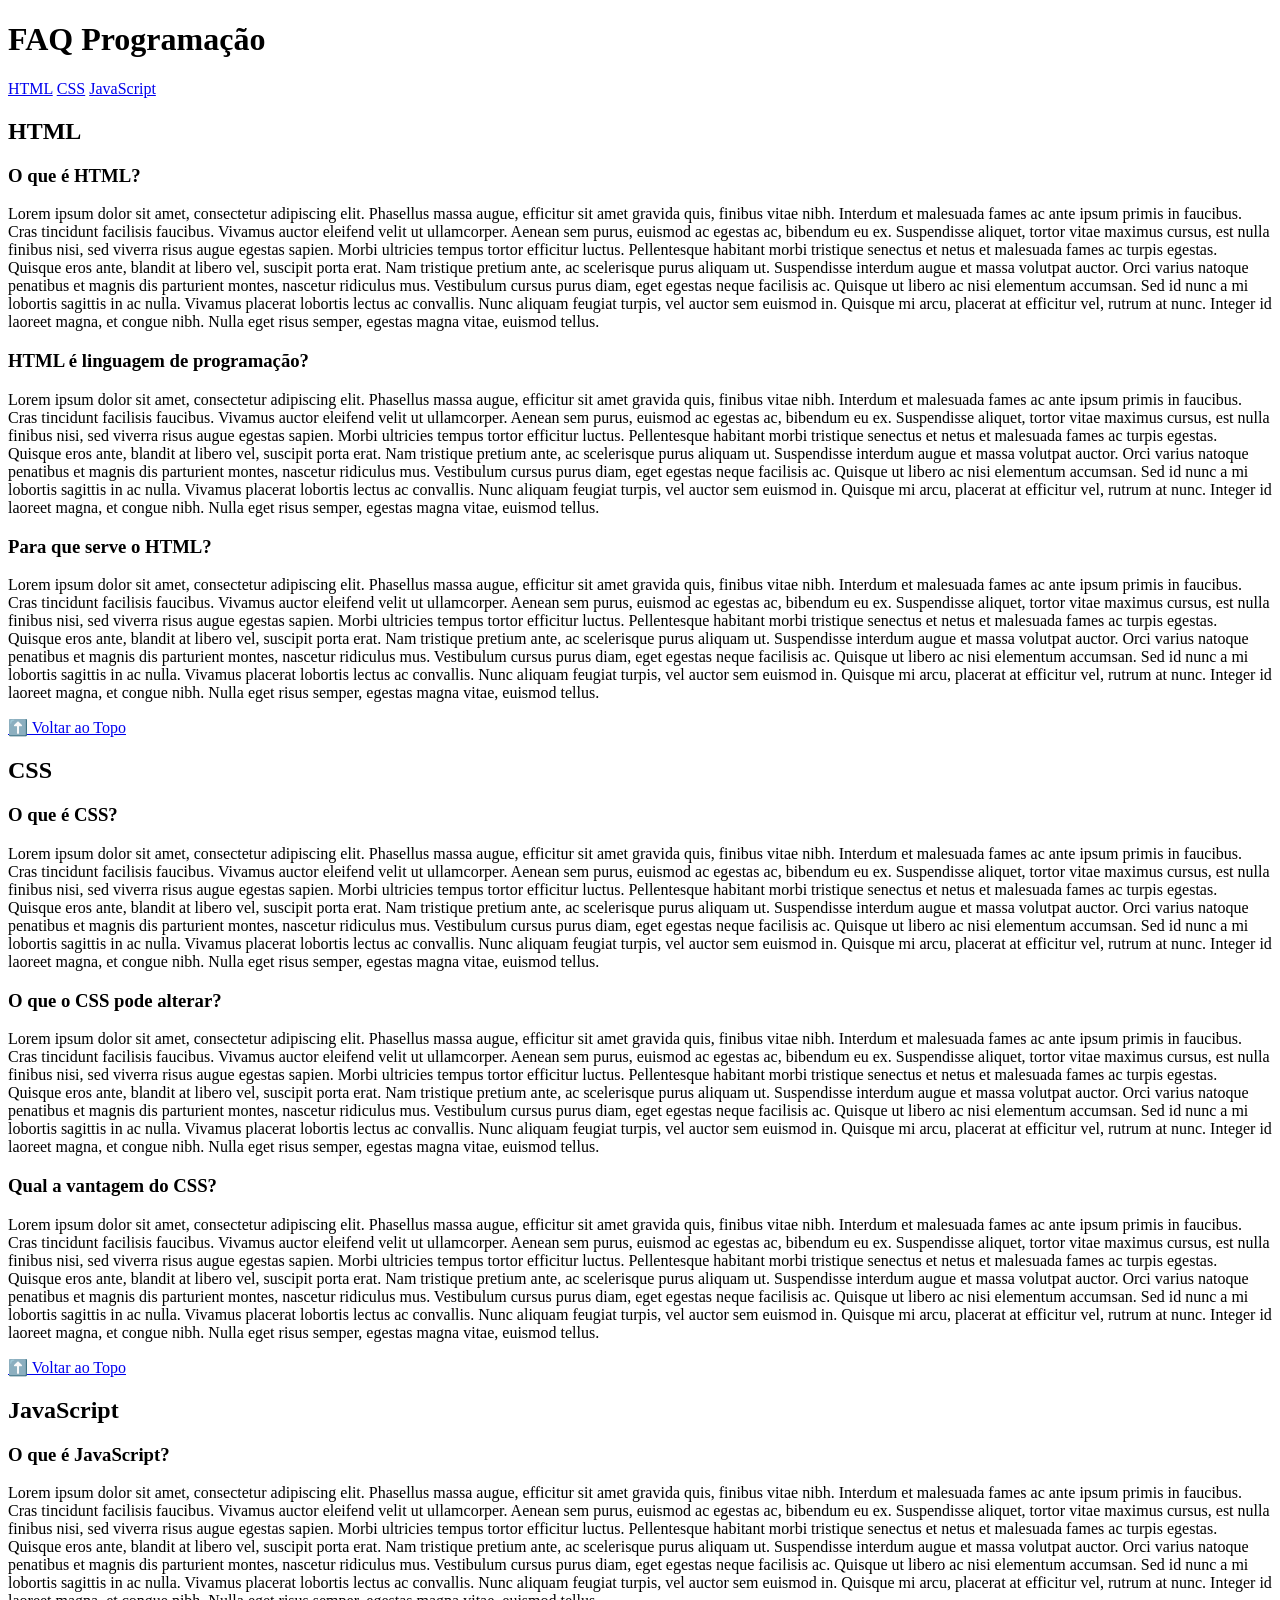
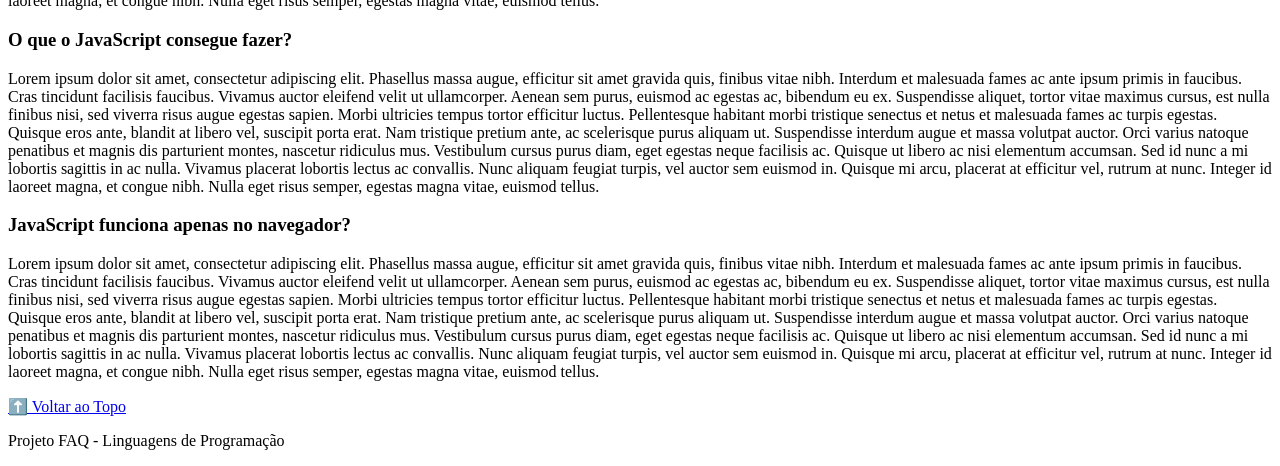
<file: FAQ/index.html>
<!DOCTYPE html>
<html lang="pt-br">
<head>
    <meta charset="UTF-8">
    <meta name="viewport" content="width=device-width, initial-scale=1.0">
    <title>FAQ - Linguagens de Programação</title>
</head>
<body>
    <header>
        <div>
            <h1>FAQ Programação</h1>
            <nav>
                <a href="#html">HTML</a>
                <a href="#css">CSS</a>
                <a href="#javascript">JavaScript</a>
            </nav>
        </div>
    </header>
    <main>
        <section>
            <h2> HTML </h2>
            <div>
                <h3> O que é HTML?</h3>
                <p>
                    Lorem ipsum dolor sit amet, consectetur adipiscing elit. Phasellus massa augue, efficitur sit amet gravida quis, finibus vitae nibh. Interdum et malesuada fames ac ante ipsum primis in faucibus. Cras tincidunt facilisis faucibus. Vivamus auctor eleifend velit ut ullamcorper. Aenean sem purus, euismod ac egestas ac, bibendum eu ex. Suspendisse aliquet, tortor vitae maximus cursus, est nulla finibus nisi, sed viverra risus augue egestas sapien. Morbi ultricies tempus tortor efficitur luctus.

                    Pellentesque habitant morbi tristique senectus et netus et malesuada fames ac turpis egestas. Quisque eros ante, blandit at libero vel, suscipit porta erat. Nam tristique pretium ante, ac scelerisque purus aliquam ut. Suspendisse interdum augue et massa volutpat auctor. Orci varius natoque penatibus et magnis dis parturient montes, nascetur ridiculus mus. Vestibulum cursus purus diam, eget egestas neque facilisis ac. Quisque ut libero ac nisi elementum accumsan. Sed id nunc a mi lobortis sagittis in ac nulla. Vivamus placerat lobortis lectus ac convallis. Nunc aliquam feugiat turpis, vel auctor sem euismod in. Quisque mi arcu, placerat at efficitur vel, rutrum at nunc. Integer id laoreet magna, et congue nibh. Nulla eget risus semper, egestas magna vitae, euismod tellus.
                </p>
            </div>
            <DIV>
                <H3>HTML é linguagem de programação?</H3>
                <P>
                    Lorem ipsum dolor sit amet, consectetur adipiscing elit. Phasellus massa augue, efficitur sit amet gravida quis, finibus vitae nibh. Interdum et malesuada fames ac ante ipsum primis in faucibus. Cras tincidunt facilisis faucibus. Vivamus auctor eleifend velit ut ullamcorper. Aenean sem purus, euismod ac egestas ac, bibendum eu ex. Suspendisse aliquet, tortor vitae maximus cursus, est nulla finibus nisi, sed viverra risus augue egestas sapien. Morbi ultricies tempus tortor efficitur luctus.

                    Pellentesque habitant morbi tristique senectus et netus et malesuada fames ac turpis egestas. Quisque eros ante, blandit at libero vel, suscipit porta erat. Nam tristique pretium ante, ac scelerisque purus aliquam ut. Suspendisse interdum augue et massa volutpat auctor. Orci varius natoque penatibus et magnis dis parturient montes, nascetur ridiculus mus. Vestibulum cursus purus diam, eget egestas neque facilisis ac. Quisque ut libero ac nisi elementum accumsan. Sed id nunc a mi lobortis sagittis in ac nulla. Vivamus placerat lobortis lectus ac convallis. Nunc aliquam feugiat turpis, vel auctor sem euismod in. Quisque mi arcu, placerat at efficitur vel, rutrum at nunc. Integer id laoreet magna, et congue nibh. Nulla eget risus semper, egestas magna vitae, euismod tellus.
                </P>
            </DIV>

            <div>
                <h3>Para que serve o HTML?</h3>
                <p>
                    Lorem ipsum dolor sit amet, consectetur adipiscing elit. Phasellus massa augue, efficitur sit amet gravida quis, finibus vitae nibh. Interdum et malesuada fames ac ante ipsum primis in faucibus. Cras tincidunt facilisis faucibus. Vivamus auctor eleifend velit ut ullamcorper. Aenean sem purus, euismod ac egestas ac, bibendum eu ex. Suspendisse aliquet, tortor vitae maximus cursus, est nulla finibus nisi, sed viverra risus augue egestas sapien. Morbi ultricies tempus tortor efficitur luctus.

                    Pellentesque habitant morbi tristique senectus et netus et malesuada fames ac turpis egestas. Quisque eros ante, blandit at libero vel, suscipit porta erat. Nam tristique pretium ante, ac scelerisque purus aliquam ut. Suspendisse interdum augue et massa volutpat auctor. Orci varius natoque penatibus et magnis dis parturient montes, nascetur ridiculus mus. Vestibulum cursus purus diam, eget egestas neque facilisis ac. Quisque ut libero ac nisi elementum accumsan. Sed id nunc a mi lobortis sagittis in ac nulla. Vivamus placerat lobortis lectus ac convallis. Nunc aliquam feugiat turpis, vel auctor sem euismod in. Quisque mi arcu, placerat at efficitur vel, rutrum at nunc. Integer id laoreet magna, et congue nibh. Nulla eget risus semper, egestas magna vitae, euismod tellus.
                </p>
            </div>
            <a href="#topo"> ⬆️ Voltar ao Topo </a>    
        </section>
        <section>
            <h2> CSS </h2>
            <div>
                <h3> O que é CSS?</h3>
                <p>
                    Lorem ipsum dolor sit amet, consectetur adipiscing elit. Phasellus massa augue, efficitur sit amet gravida quis, finibus vitae nibh. Interdum et malesuada fames ac ante ipsum primis in faucibus. Cras tincidunt facilisis faucibus. Vivamus auctor eleifend velit ut ullamcorper. Aenean sem purus, euismod ac egestas ac, bibendum eu ex. Suspendisse aliquet, tortor vitae maximus cursus, est nulla finibus nisi, sed viverra risus augue egestas sapien. Morbi ultricies tempus tortor efficitur luctus.

                    Pellentesque habitant morbi tristique senectus et netus et malesuada fames ac turpis egestas. Quisque eros ante, blandit at libero vel, suscipit porta erat. Nam tristique pretium ante, ac scelerisque purus aliquam ut. Suspendisse interdum augue et massa volutpat auctor. Orci varius natoque penatibus et magnis dis parturient montes, nascetur ridiculus mus. Vestibulum cursus purus diam, eget egestas neque facilisis ac. Quisque ut libero ac nisi elementum accumsan. Sed id nunc a mi lobortis sagittis in ac nulla. Vivamus placerat lobortis lectus ac convallis. Nunc aliquam feugiat turpis, vel auctor sem euismod in. Quisque mi arcu, placerat at efficitur vel, rutrum at nunc. Integer id laoreet magna, et congue nibh. Nulla eget risus semper, egestas magna vitae, euismod tellus.
                </p>
            </div>
            <div>
                <h3> O que o CSS pode alterar? </h3>
                <p>
                    Lorem ipsum dolor sit amet, consectetur adipiscing elit. Phasellus massa augue, efficitur sit amet gravida quis, finibus vitae nibh. Interdum et malesuada fames ac ante ipsum primis in faucibus. Cras tincidunt facilisis faucibus. Vivamus auctor eleifend velit ut ullamcorper. Aenean sem purus, euismod ac egestas ac, bibendum eu ex. Suspendisse aliquet, tortor vitae maximus cursus, est nulla finibus nisi, sed viverra risus augue egestas sapien. Morbi ultricies tempus tortor efficitur luctus.

                    Pellentesque habitant morbi tristique senectus et netus et malesuada fames ac turpis egestas. Quisque eros ante, blandit at libero vel, suscipit porta erat. Nam tristique pretium ante, ac scelerisque purus aliquam ut. Suspendisse interdum augue et massa volutpat auctor. Orci varius natoque penatibus et magnis dis parturient montes, nascetur ridiculus mus. Vestibulum cursus purus diam, eget egestas neque facilisis ac. Quisque ut libero ac nisi elementum accumsan. Sed id nunc a mi lobortis sagittis in ac nulla. Vivamus placerat lobortis lectus ac convallis. Nunc aliquam feugiat turpis, vel auctor sem euismod in. Quisque mi arcu, placerat at efficitur vel, rutrum at nunc. Integer id laoreet magna, et congue nibh. Nulla eget risus semper, egestas magna vitae, euismod tellus.
                </p>
            </div>
            <div>
                <h3> Qual a vantagem do CSS?</h3>
                <p>
                    Lorem ipsum dolor sit amet, consectetur adipiscing elit. Phasellus massa augue, efficitur sit amet gravida quis, finibus vitae nibh. Interdum et malesuada fames ac ante ipsum primis in faucibus. Cras tincidunt facilisis faucibus. Vivamus auctor eleifend velit ut ullamcorper. Aenean sem purus, euismod ac egestas ac, bibendum eu ex. Suspendisse aliquet, tortor vitae maximus cursus, est nulla finibus nisi, sed viverra risus augue egestas sapien. Morbi ultricies tempus tortor efficitur luctus.

                    Pellentesque habitant morbi tristique senectus et netus et malesuada fames ac turpis egestas. Quisque eros ante, blandit at libero vel, suscipit porta erat. Nam tristique pretium ante, ac scelerisque purus aliquam ut. Suspendisse interdum augue et massa volutpat auctor. Orci varius natoque penatibus et magnis dis parturient montes, nascetur ridiculus mus. Vestibulum cursus purus diam, eget egestas neque facilisis ac. Quisque ut libero ac nisi elementum accumsan. Sed id nunc a mi lobortis sagittis in ac nulla. Vivamus placerat lobortis lectus ac convallis. Nunc aliquam feugiat turpis, vel auctor sem euismod in. Quisque mi arcu, placerat at efficitur vel, rutrum at nunc. Integer id laoreet magna, et congue nibh. Nulla eget risus semper, egestas magna vitae, euismod tellus.
                </p>
            </div>
            <a href="#topo"> ⬆️ Voltar ao Topo </a>  
        </section>
        <section>
            <h2> JavaScript </h2>
            <div>
                <h3> O que é JavaScript?</h3>
                <p>
                    Lorem ipsum dolor sit amet, consectetur adipiscing elit. Phasellus massa augue, efficitur sit amet gravida quis, finibus vitae nibh. Interdum et malesuada fames ac ante ipsum primis in faucibus. Cras tincidunt facilisis faucibus. Vivamus auctor eleifend velit ut ullamcorper. Aenean sem purus, euismod ac egestas ac, bibendum eu ex. Suspendisse aliquet, tortor vitae maximus cursus, est nulla finibus nisi, sed viverra risus augue egestas sapien. Morbi ultricies tempus tortor efficitur luctus.

                    Pellentesque habitant morbi tristique senectus et netus et malesuada fames ac turpis egestas. Quisque eros ante, blandit at libero vel, suscipit porta erat. Nam tristique pretium ante, ac scelerisque purus aliquam ut. Suspendisse interdum augue et massa volutpat auctor. Orci varius natoque penatibus et magnis dis parturient montes, nascetur ridiculus mus. Vestibulum cursus purus diam, eget egestas neque facilisis ac. Quisque ut libero ac nisi elementum accumsan. Sed id nunc a mi lobortis sagittis in ac nulla. Vivamus placerat lobortis lectus ac convallis. Nunc aliquam feugiat turpis, vel auctor sem euismod in. Quisque mi arcu, placerat at efficitur vel, rutrum at nunc. Integer id laoreet magna, et congue nibh. Nulla eget risus semper, egestas magna vitae, euismod tellus.
                </p>
            </div>
            <div>
                <h3> O que o JavaScript consegue fazer? </h3>
                <p>
                    Lorem ipsum dolor sit amet, consectetur adipiscing elit. Phasellus massa augue, efficitur sit amet gravida quis, finibus vitae nibh. Interdum et malesuada fames ac ante ipsum primis in faucibus. Cras tincidunt facilisis faucibus. Vivamus auctor eleifend velit ut ullamcorper. Aenean sem purus, euismod ac egestas ac, bibendum eu ex. Suspendisse aliquet, tortor vitae maximus cursus, est nulla finibus nisi, sed viverra risus augue egestas sapien. Morbi ultricies tempus tortor efficitur luctus.

                    Pellentesque habitant morbi tristique senectus et netus et malesuada fames ac turpis egestas. Quisque eros ante, blandit at libero vel, suscipit porta erat. Nam tristique pretium ante, ac scelerisque purus aliquam ut. Suspendisse interdum augue et massa volutpat auctor. Orci varius natoque penatibus et magnis dis parturient montes, nascetur ridiculus mus. Vestibulum cursus purus diam, eget egestas neque facilisis ac. Quisque ut libero ac nisi elementum accumsan. Sed id nunc a mi lobortis sagittis in ac nulla. Vivamus placerat lobortis lectus ac convallis. Nunc aliquam feugiat turpis, vel auctor sem euismod in. Quisque mi arcu, placerat at efficitur vel, rutrum at nunc. Integer id laoreet magna, et congue nibh. Nulla eget risus semper, egestas magna vitae, euismod tellus.
                </p>
            </div>
            <div>
                <h3> JavaScript funciona apenas no navegador? </h3>
                <p>
                    Lorem ipsum dolor sit amet, consectetur adipiscing elit. Phasellus massa augue, efficitur sit amet gravida quis, finibus vitae nibh. Interdum et malesuada fames ac ante ipsum primis in faucibus. Cras tincidunt facilisis faucibus. Vivamus auctor eleifend velit ut ullamcorper. Aenean sem purus, euismod ac egestas ac, bibendum eu ex. Suspendisse aliquet, tortor vitae maximus cursus, est nulla finibus nisi, sed viverra risus augue egestas sapien. Morbi ultricies tempus tortor efficitur luctus.

                    Pellentesque habitant morbi tristique senectus et netus et malesuada fames ac turpis egestas. Quisque eros ante, blandit at libero vel, suscipit porta erat. Nam tristique pretium ante, ac scelerisque purus aliquam ut. Suspendisse interdum augue et massa volutpat auctor. Orci varius natoque penatibus et magnis dis parturient montes, nascetur ridiculus mus. Vestibulum cursus purus diam, eget egestas neque facilisis ac. Quisque ut libero ac nisi elementum accumsan. Sed id nunc a mi lobortis sagittis in ac nulla. Vivamus placerat lobortis lectus ac convallis. Nunc aliquam feugiat turpis, vel auctor sem euismod in. Quisque mi arcu, placerat at efficitur vel, rutrum at nunc. Integer id laoreet magna, et congue nibh. Nulla eget risus semper, egestas magna vitae, euismod tellus.
                </p>
            </div>
            <a href="#topo"> ⬆️ Voltar ao Topo </a>  
        </section>
    </main>
    <footer>
        <p>
            Projeto FAQ - Linguagens de Programação
        </p>
    </footer>

</body>
</html>
</file>
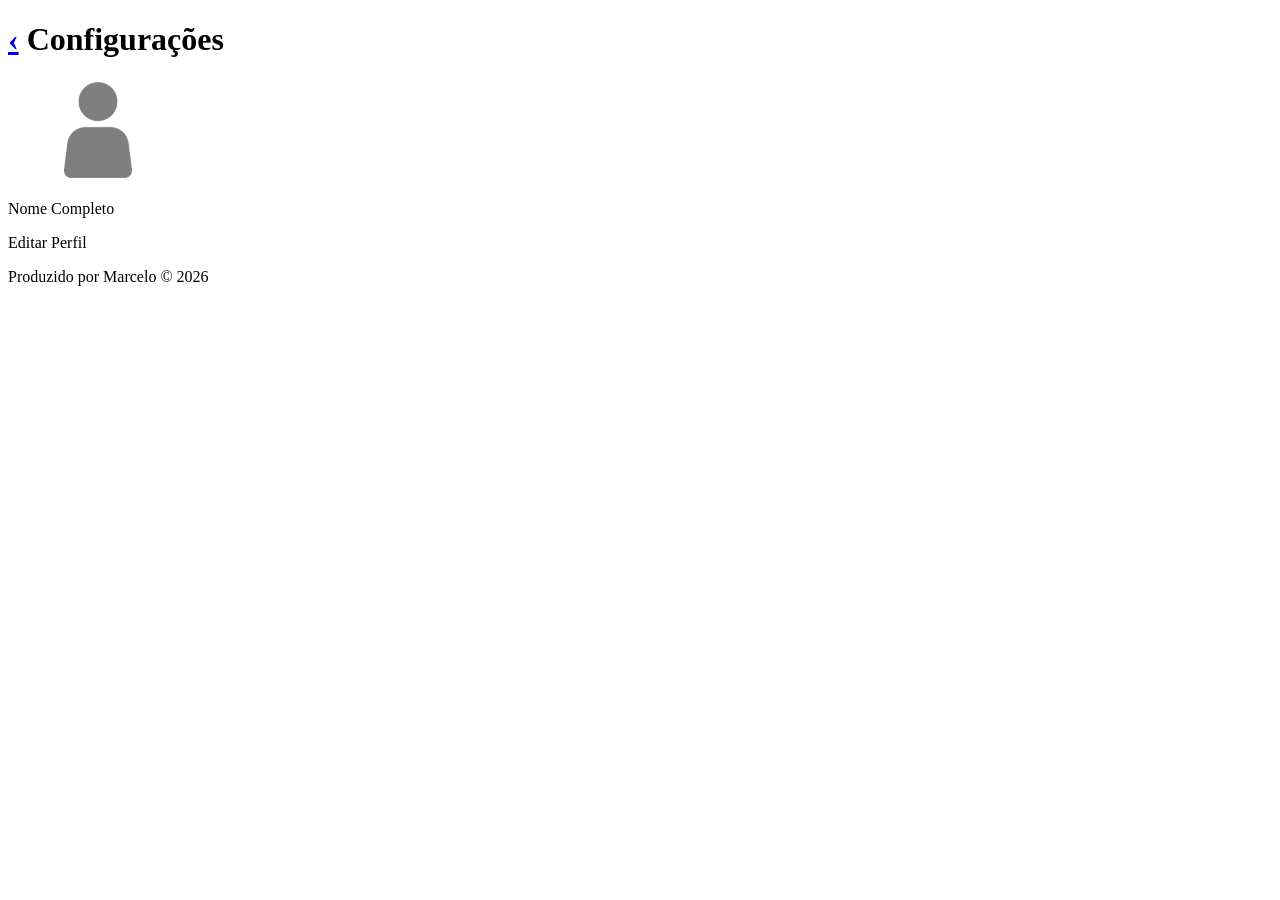
<file: Curriculo/Pages/config.html>
<!DOCTYPE html>
<html lang="pt-br">
<head>
    <meta charset="UTF-8">
    <meta name="viewport" content="width=device-width, initial-scale=1.0">
    <title>Configurações</title>
</head>
<body>
    <main>
        <header>
           <h1> <span>
                <a href="../index.html">&lsaquo;</a>  
            </span>  Configurações </h1>
        </header>
        <section>
            <figure>
                <img src="../Imagens/perfil-geral.png" alt="Imagem de Perfil Geral" width="100px" id="foto">
            </figure>
            <p>Nome Completo</p>
            <p>Editar Perfil</p>
        </section>
        <footer>
                <p> Produzido por Marcelo &copy; 2026</p>             
        </footer>
    </main>
</body>
</html>
</file>
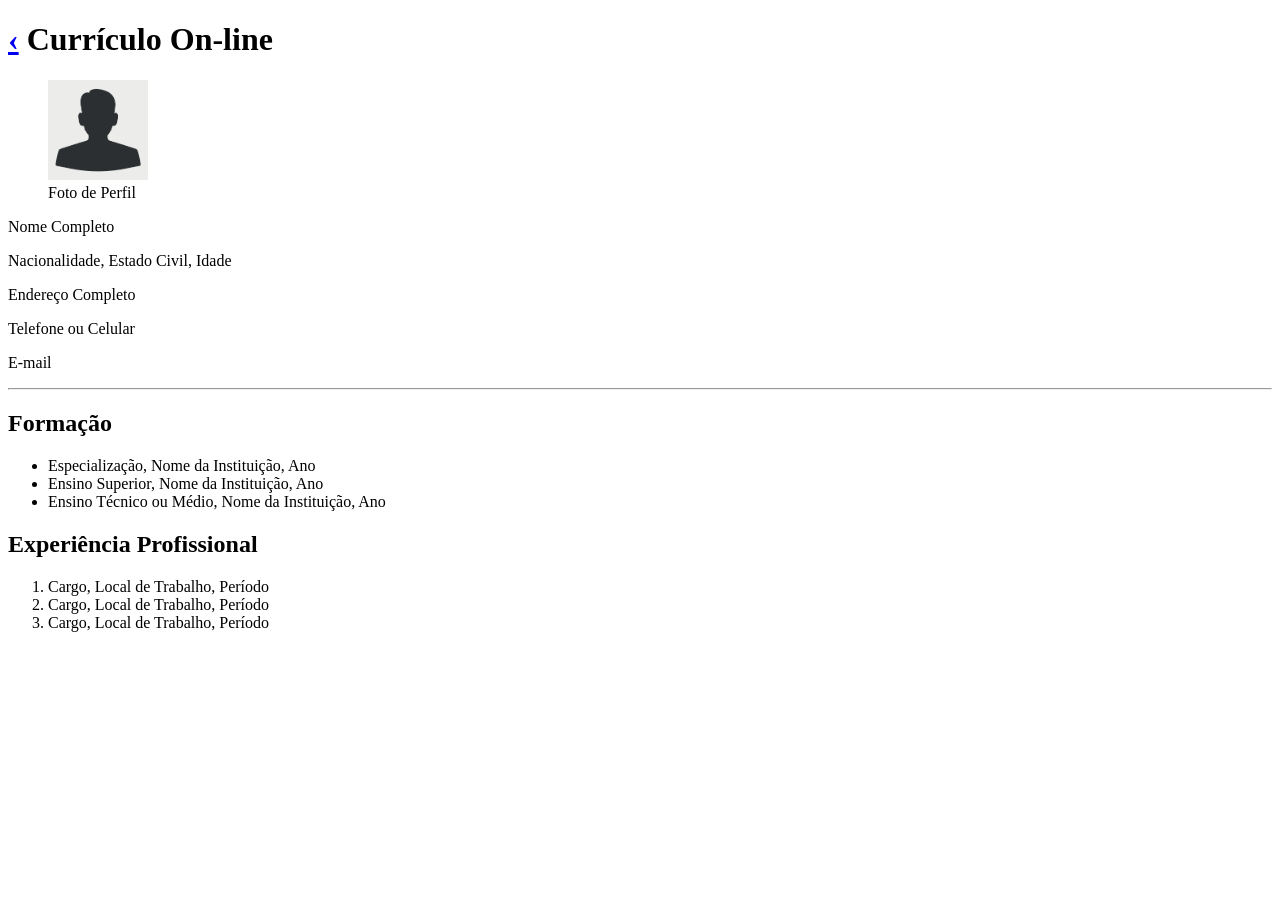
<file: Curriculo/Pages/curriculo.html>
<!DOCTYPE html>
<html lang="pt-br">
<head>
    <meta charset="UTF-8">
    <meta name="viewport" content="width=device-width, initial-scale=1.0">
    <title>Currículo On-Line</title>
</head>
<body>
    <main>
        <header>
            <h1><span><a href="../index.html">&lsaquo;</a> </span>Currículo On-line</h1>
        </header>
        <section>
            <figure>
                <img src="../Imagens/foto perfil.jpg" width="100px" alt="Foto de Perfil" id="foto">
                <figcaption> Foto de Perfil</figcaption>    
            </figure>
            <p> Nome Completo</p>
            <p>Nacionalidade, Estado Civil, Idade</p>
            <p>Endereço Completo</p>
            <p>Telefone ou Celular</p>
            <p>E-mail</p>
            <hr>
            <h2>Formação</h2>

            <ul>
                <li>Especialização, Nome da Instituição, Ano</li>
                <li>Ensino Superior, Nome da Instituição, Ano</li>
                <li>Ensino Técnico ou Médio, Nome da Instituição, Ano</li>
            </ul>

            <h2>Experiência Profissional</h2>
            <ol>
                <li>Cargo, Local de Trabalho, Período</li>
                <li>Cargo, Local de Trabalho, Período</li>
                <li>Cargo, Local de Trabalho, Período</li>
            </ol>
        </section>
    </main>
</body>
</html>
</file>
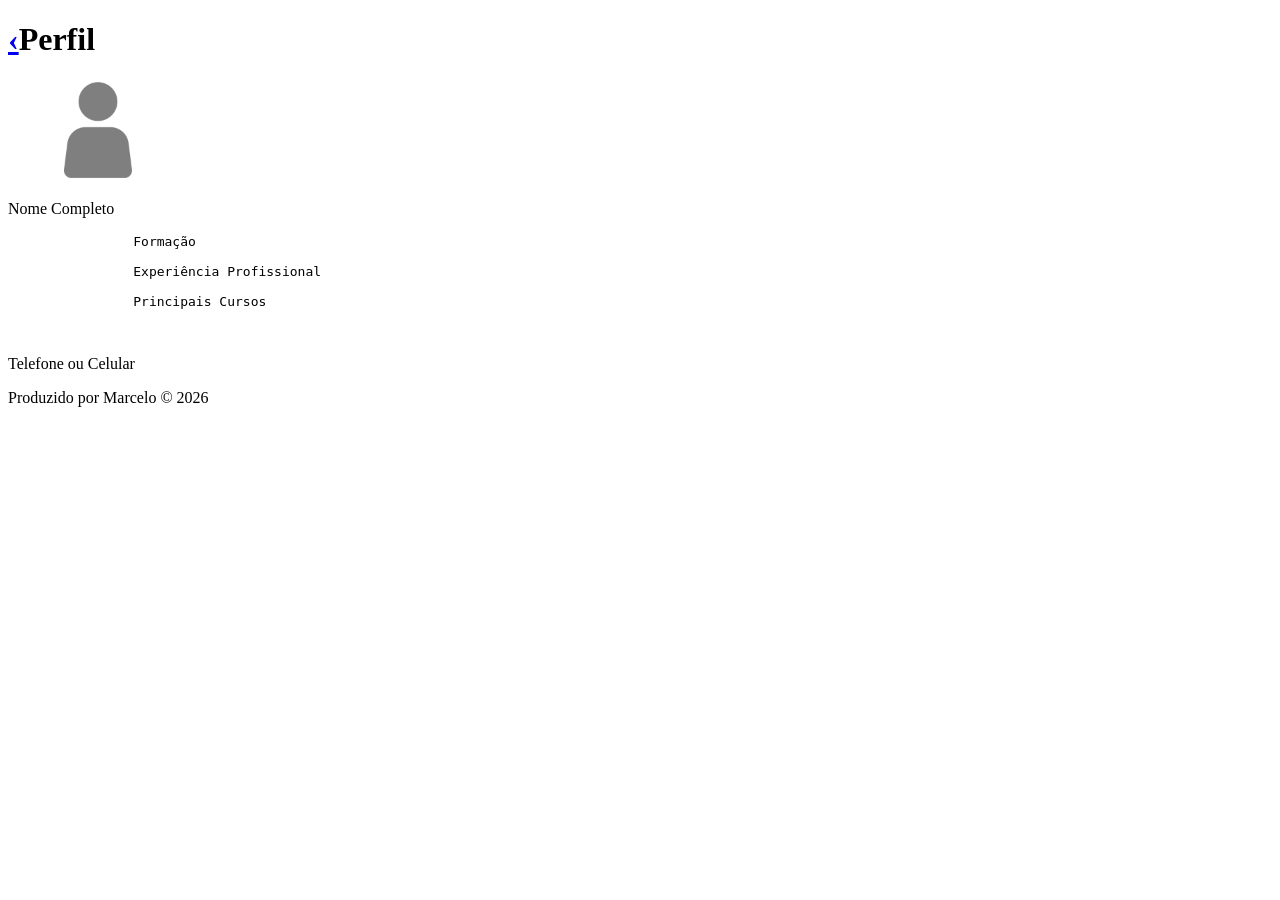
<file: Curriculo/Pages/perfil.html>
<!DOCTYPE html>
<html lang="pt-br">
<head>
    <meta charset="UTF-8">
    <meta name="viewport" content="width=device-width, initial-scale=1.0">
    <title> Perfil </title>
</head>
<body>
    <main>
        <header>
            <h1>
                <span> <a href="../index.html"> &lsaquo;</a></span>Perfil 
            </h1>   
        </header>
        <section>
            <figure>
                <img src="../Imagens/perfil-geral.png" alt="Foto" width="100px" id="foto">
            </figure>
            <p>Nome Completo</p>
            <pre>
                Formação <br>
                Experiência Profissional <br>
                Principais Cursos <br>
            </pre>
            <p>Telefone ou Celular</p>
        </section>
        <footer>
            <p>Produzido por Marcelo &copy; 2026</p>
        </footer>
    </main>
</body>
</html>
</file>
